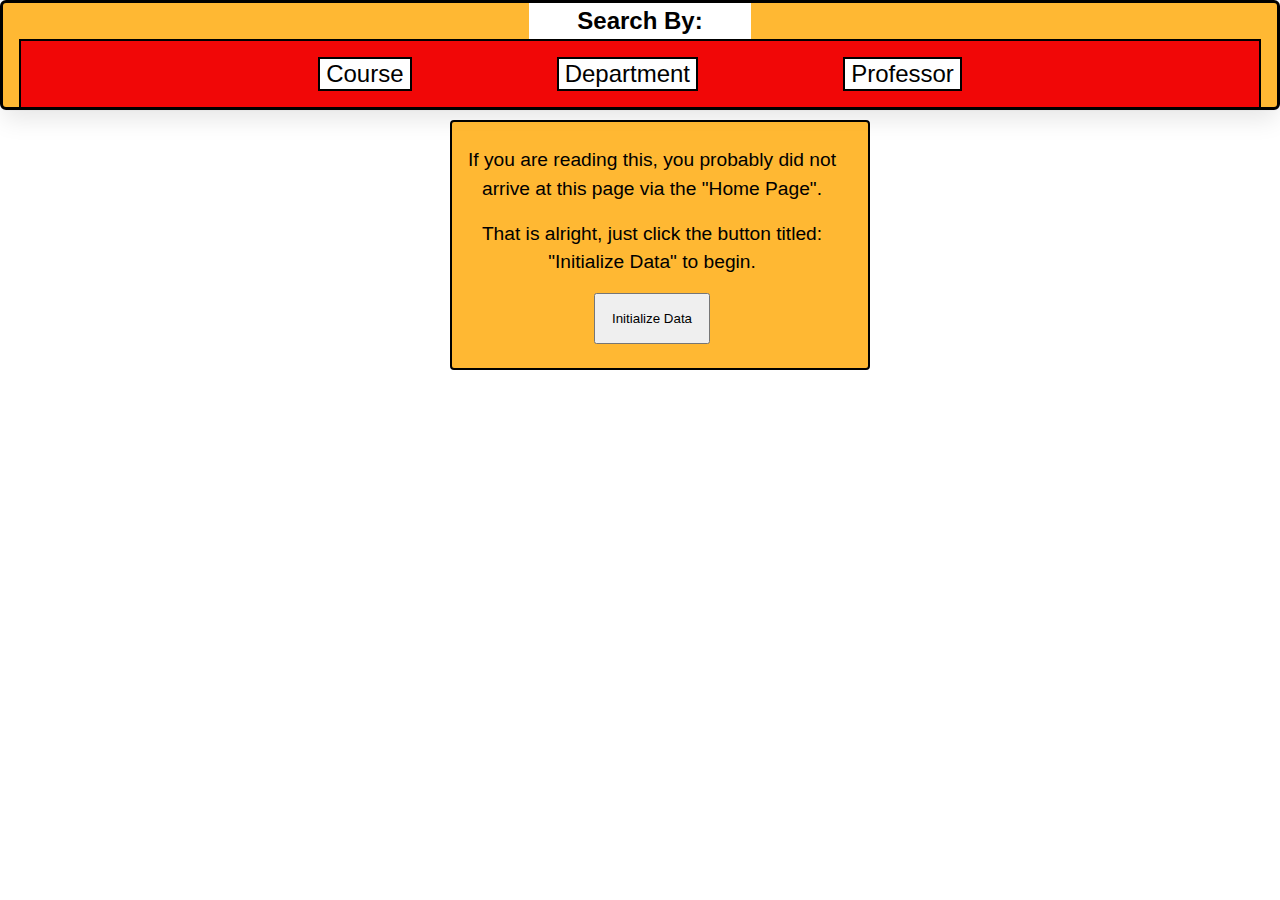
<file: Final Project/index.html>
<html lang="en">
  <head>
    <meta charset="UTF-8" />
    <meta hhtp-equiv="X-UA-Compatible" content="IE=edge" />
    <meta name="viewport" content="width=device-width, initial-scale=1.0" />
    <title>John Connor's Final Project</title>
    <script src="./script.js"></script>

    <link rel="stylesheet" href="style.css" />
  </head>
  <body>
    <div class="wrapper">
      <form action="https://api.umd.io/v1" class="main_form_box main_form">
        <!-- Top Filter Buttons -->
        <header class="header h1">
          <div class="hTopBox">
            <div class="whiteBox bigBoldText">Search By:</div>
          </div>
          <div class="hBottomBoxContainer">
            <div class="hBottomBox">
              <button type="button" class="hButton" id="h_course">Course</button>
              <button type="button" class ="hButton currentHeaderFilterTab hidden" id="h_course_current">Course</button>

              <button type="button" class="hButton" id="h_department">Department</button>
              <button type="button" class="hButton currentHeaderFilterTab hidden" id="h_department_current">Department</button>
              
              <button type="button" class="hButton" id="h_professor">Professor</button>
              <button type="button" class="hButton currentHeaderFilterTab hidden" id="h_professor_current">Professor</button>
            </div>
          </div>
        </header>

        <!-- Filter Boxes -->
        <div class="container">
          <div class="filterBoxContainer">
            <!-- Filter by Course box -->
            <div class="filterSection hidden" id="filter_course_box">
              <div class="filterBoxGold bigBoldText"><u>Course</u></div>
              <div class="filterNameBox">
                <label for="course_name_textfield" class="nameTextfieldLabel">Name:</label>
                <input type="text" class="filterNameTextfield" id="course_name_textfield" name="courseNameTextfield"/></div>
              <div class="filterByBoxGold bigText">
                Filter By:
                <button type="button" class="createImageButton" id="course_create_image_button">Create Image</button>
              </div>
              <div class="filterBoxWhite">
                <input type="checkbox" class="filterByCheckbox" id="course_department_checkbox" name="courseDepartment"/>
                <label for="course_department_checkbox" class="filterTextfieldLabel">Departments</label>
              </div>
              <div class="filterBoxWhite">
                <input type="checkbox" class="filterByCheckbox" id="course_professor_checkbox" name="courseProfessor"/>
                <label for="f_course_professor" class="filterTextfieldLabel">Professors</label>
              </div>
            </div>
            <!-- Filter by Department box -->
            <div class="filterSection hidden" id="filter_department_box">
              <div class="filterBoxGold bigBoldText">
                <u>Department</u>
              </div>
              <div class="filterNameBox">
                <label
                  for="department_name_textfield"
                  class="nameTextfieldLabel"
                  >Name:</label
                >
                <input
                  type="text"
                  class="filterNameTextfield"
                  id="department_name_textfield"
                  name="departmentNameTextfield"
                />
              </div>
              <div class="filterByBoxGold bigText">
                Filter By:
                <button
                  type="button"
                  class="createImageButton"
                  id="department_create_image_button"
                >
                  Create Image
                </button>
              </div>
              <div class="filterBoxWhite">
                <input
                  type="checkbox"
                  class="filterByCheckbox"
                  id="department_course_checkbox"
                  name="departmentCourse"
                />
                <label
                  for="department_course_checkbox"
                  class="filterTextfieldLabel"
                  >Course</label
                >
              </div>
              <div class="filterBoxWhite">
                <input
                  type="checkbox"
                  class="filterByCheckbox"
                  id="department_professor_checkbox"
                  name="departmentProfessor"
                  value="0"
                />
                <label
                  for="department_professor_checkbox"
                  class="filterTextfieldLabel"
                  >Professor</label
                >
              </div>
              <!-- When "Professor" box is clicked, this box comes up -->
              <div
                class="filterSubBoxWhite hidden"
                id="filter_department_professor_box"
              >
                <div class="filterSubBoxContainer">
                  <input
                    type="checkbox"
                    class="filterBySubCheckbox"
                    id="department_professor_semesters_checkbox"
                    name="departmentProfessorSemesters"
                  />
                  <label
                    for="department_professor_semesters_checkbox"
                    class="filterSubTextfieldLabel"
                    >Semesters With Department</label
                  >
                </div>
                <div class="filterSubBoxContainer">
                  <input
                    type="checkbox"
                    class="filterBySubCheckbox"
                    id="department_professor_number_checkbox"
                    name="departmentProfessorNumber"
                  />
                  <label
                    for="department_professor_number_checkbox"
                    class="filterSubTextfieldLabel"
                    >Number of Classes Teaching</label
                  >
                </div>
              </div>
            </div>
            <!-- Filter by Professor box -->
            <div class="filterSection hidden" id="filter_professor_box">
              <div class="filterBoxGold bigBoldText">
                <u>Professor Name</u>
              </div>
              <div class="filterNameBox">
                <label for="professor_name_textfield" class="nameTextfieldLabel">Name:</label>
                <input type="text" class="filterNameTextfield" id="professor_name_textfield" name="professorNameTextfield"/>
              </div>
              <div class="filterByBoxGold bigText">
                Filter By:
                <button type="button" class="createImageButton" id="professor_create_image_button">Create Image</button>
              </div>
              <div class="filterBoxWhite">
                <input type="checkbox" class="filterByCheckbox" id="professor_courses_checkbox" name="professorCourses"/>
                <label for="professor_courses_checkbox" class="filterTextfieldLabel">Courses</label>
              </div>
              <div class="filterBoxWhite">
                <input type="checkbox" class="filterByCheckbox" id="professor_department_checkbox" name="professorDepartment"/>
                <label for="professor_department_checkbox" class="filterTextfieldLabel">Department</label>
              </div>
            </div>
          </div>
          <!-- Help Section container -->
          <div class="filterHelpContainer hidden" id="professor_filter_help_container">
            <div class="professorFilterHelpMessageContainer hidden" id="professor_filter_help_text">
              <div class="helpTextLine">Error:</div>
              <div class="helpTextLine">Please</div>
              <div class="helpTextLine">enter a</div>
              <div class="helpTextLine">professor's</div>
              <div class="helpTextLine">full</div>
              <div class="helpTextLine">name</div>
            </div>
            <div class="professorFilterHelpMessageContainer hidden" id="professor_filter_help_checkboxes">
              <div class="helpTextLine">Error:</div>
              <div class="helpTextLine">Please select</div> 
              <div class="helpTextLine">(click) a box</div>
            </div>
          </div>
          <div class="filterHelpContainer hidden" id="course_filter_help_container">
            <div class="courseFilterHelpMessageContainer hidden" id="course_filter_help_text">
              <div class="helpTextLine">Error:</div>
              <div class="helpTextLine">Please</div>
              <div class="helpTextLine">enter a</div>
              <div class="helpTextLine">professor's</div>
              <div class="helpTextLine">full</div>
              <div class="helpTextLine">name</div>
            </div>
            <div class="courseFilterHelpMessageContainer hidden" id="course_filter_help_checkboxes">
              <div class="helpTextLine">Error:</div>
              <div class="helpTextLine">Please select</div> 
              <div class="helpTextLine">(click) a box</div>
            </div>
          </div>
          <!-- Right Side -->
          <div class="rightSideContainer">
            <div class="currentListContainer">
            <div class="currentListLabel bigText hidden" id="professors_list_label">
              List of Professors
            </div>
            <div class="currentListLabel bigText hidden" id="courses_list_label">
              List of Courses
            </div>
            <ol class="box hidden" id="current_courses_list">
            </ol>
            <ol class="box hidden" id="current_professors_list">
            </ol>
             <!-- Initial prompt if data is not loaded -->
             <div class="box initialBoxDataUnloaded" id="initial_box_data_unloaded">
              <div class="introTextLine">If you are reading this, you probably did not</div>
              <div class="introSubTextLine">arrive at this page via the "Home Page".</div>
              <div class="introTextLine">That is alright, just click the button titled:</div>
              <div class="introSubTextLine">"Initialize Data" to begin.</div>
              <button type="button" class="initializeDataButton" id="initialize_data_button">
                Initialize Data
              </button>
            </div>
            <!-- Initial prompt if data is loaded -->
            <div class="box initialBoxDataLoaded hidden" id="initial_box_data_loaded">
              <div class="introTextLine">The required data from UMD.io (V1) is loaded.</div>
              <div class="introTextLine">Select (click) a tab above to begin.</div>
              <div class="introTextLine">A menu will appear on the left, and a list of</div>
              <div class="introSubTextLine">Courses, Departments, or Professors will</div>
              <div class="introSubTextLine">appear on the right.</div>
              <div class="introTextLine">Once you select the appropriate filter</div>
              <div class="introSubTextLine">options, click the "Create Image" button to</div>
              <div class="introSubTextLine">display a visualization of the selected data. </div>
              <div class="introTextLine">To clear and reload the data, click the</div>
              <div class="introSubTextLine">"Clear Local Storage" button.</div>
              <button type="button" class="clearLocalStorageButton" id="clear_local_storage_button">
                Clear Local Storage
              </button>
              <div class="introTextLineNote">Note: In this current version, the "Professor"</div>
              <div class="introSubTextLineNote">tab works 100% and has the most visual data.</div>
              <div class="introTextLineNote">The "Course" tab has filter by "Professors" </div>
              <div class="introSubTextLineNote">however, the current data from</div>
              <div class="introSubTextLineNote">UMD.IO/V1/professors is limited.</div>


            </div>
            <!-- Label for Professor Names -->
          </div>
            <div class="displaySection hidden" id="display_section_box">
              <div
                class="chartContainer"
                id="chartContainer"
                style="height: 300px; width: 100%"
              ></div>
            </div>
            <div class="comingSoonContainer hidden" id="coming_Soon_Container">
              <div class="comingSoon bigBoldText" id="coming_Soon">
                Coming Soon
              </div>
            </div>
          </div>
        </div>
      </form>
    </div>
    <script src="https://canvasjs.com/assets/script/canvasjs.min.js"></script>
    <script src="./script.js"></script>
  </body>
</html>
</file>
<file: Final Project/style.css>
* {
  box-sizing: border-box;
}

/* 
    These rules apply to actual HTML elements with no labelling!
    So: they style the tags directly
  */

html {
  background-color: #ffffff;
  font-size: 16px;
  min-width: 300px;
  overflow-x: hidden;
  overflow-y: scroll;
  /* these are specific to different browsers */
  -moz-osx-font-smoothing: grayscale;
  -webkit-font-smoothing: antialiased;
  text-rendering: optimizeLegibility;
  -webkit-text-size-adjust: 100%;
  -moz-text-size-adjust: 100%;
  text-size-adjust: 100%;
}

body {
  margin: 0;
  padding: 0;

  font-family: ‘Segoe UI’, Candara, ‘Bitstream Vera Sans’, ‘DejaVu Sans’,
    ‘Bitsream Vera Sans’, ‘Trebuchet MS’, Verdana, ‘Verdana Ref’, sans-serif;
  font-weight: 400;
  line-height: 1.5;
  background-color: white;
}

a {
  display: inline-block;
  text-decoration: none;
}

h2,
h3 {
  margin: 0;
  padding: 0;
  padding-bottom: 1.5rem;
  color: rgb(45, 21, 205);
}

form {
  accent-color: hsla(120, 100%, 50%, 0.482);
}

.bigBoldText {
    font-size:x-large;
    font-weight: bold;
}

.bigText {
    font-size:x-large;
    padding-left: 1rem;
    
}

.introTextLine {
  font-size: larger;
  margin: 1rem;
  margin-bottom:0;
}

.introSubTextLine {
  font-size: larger;
  margin: 1rem;
  margin-top:0;
  margin-bottom: 0;
}

.introTextLineNote {
  font-size: medium;
  margin: 1rem;
  margin-bottom:0;
}

.introSubTextLineNote {
  font-size: medium;
  margin: 1rem;
  margin-top:0;
  margin-bottom: 0;
}

.helpTextLine {
  font-size: medium;
}

.filterHelpContainer {
  display: flex;
  flex-direction: column;
  min-width: max-content;
  align-self: flex-start;
  margin-left: -1rem;
  margin-right: -5.5rem;
}

.comingSoonContainer {
  display:flex;
  
  justify-content: center;
  align-items: center;
}

.comingSoon {
  display: flex;
  border: 2px solid black;
  padding: 1rem;
  width: 200px;
  height: 200px;
}

.professorFilterHelpMessageContainer {
  display: flex;
  flex-direction: column;
  width: fit-content;
  border: 2px solid red;
  padding: .5rem;
  margin-top: 3rem;
  margin-bottom: 3rem;
}

.courseFilterHelpMessageContainer {
  display: flex;
  flex-direction: column;
  width: fit-content;
  border: 2px solid red;
  padding: .5rem;
  margin-top: 3rem;
  margin-bottom: 3rem;
}

.hugeTopMargin {
  margin-top: 18rem;
}

.bigTopMargin {
  margin-top: 7rem;
}

.wrapper {
  min-height: 100vh;
  display: flex;
  flex-direction: column;
  margin: 0;
  flex: 1;
}

.container {
  margin: 0 20px;
  margin-top: 10px;
  display: flex;
  justify-content: flex-start;
  align-items: start;
  flex: 1;
  flex-direction: row;
}

.filterBoxContainer {
  margin: 0 20px;
  display: flex;
  justify-content: flex-start;
  align-items: start;
  flex: 1;
  flex-direction: row;
  max-width: 400px;
}

.currentListContainer {
  display: flex;
  flex-direction: column;
  justify-content: center;
  align-items: center;
}

.currentListWrapped {
  display: flex;
  flex-direction: column;
  flex-wrap: wrap;
  align-content: space-evenly;
  max-height: 250px;
  padding-left: 6rem;
  padding-right: 6rem;
  border: 2px solid black;
  background-color: rgba(255, 166, 0, 0.8);
  border: 2px solid black;
  border-radius: 4px;
  
}

.wrappedListElement {
  margin-left: 1rem;
  margin-right: 1rem;
}

.currentListLabel {
justify-self: center;
}

.header {
  padding-left: 1rem;
  padding-right: 1rem;
  justify-content: center;
  display: flex;
  /* flex-direction: column;*/ /* Inherited from wrapper class */
}

/*
    This rule implies that the H1 tag lives within another HTML tag
    It "inherits" some rules from the above
    Those rules won't apply to an h1 that's outside a block with the class of 'header'
  */

.h1 {
  display: flex; /* was inline-block */
  align-items: center;
  flex-direction: column;

  /* colors */
  background-color: rgba(255, 166, 0, 0.8);
  color: rgb(0, 0, 0);

  /* shapes */
  border-radius: 6px;
  font-size: 1.5rem;
  margin: 0; /* removing the margin on h1 tags means the header pins to the top if we move */
  box-shadow: 0 0.5em 1em -0.125em rgb(10 10 10 / 10%),
    0 0 0 1px rgb(10 10 10 / 2%);
  /* Added by myself */
  border: 3px solid;
}

/* For the top white box */
.hTopBox {
  display: flex;
}

.whiteBox {
  background-color: #ffffff;
  padding-left: 3rem;
  padding-right: 3rem;
}

.hBottomBox {
  flex: 1 2 auto;
  display: flex;
  flex-direction: row;
  justify-content: space-evenly;
  background-color: #f10707;
  padding-left: 9.5rem;
  padding-right: 9.5rem;
  padding-top: 1rem;
  padding-bottom: 1rem;
  /*gap: 10rem;*/
}

.hBottomBoxContainer {
  display: flex;
  flex-direction: row;
  align-items: center;
  background-color: #f10707;
  width: 100%;
  border-left: 2px solid black;
  border-right: 2px solid black;
  border-top: 2px solid black;
  padding-bottom: 0;

}

.filterSection {
  display: flex;
  flex-direction: column;
  background-color: #aaaaaa;
  justify-content: center;
  align-content: center;
  align-items: flex-end;
  width: 400px;
  padding-bottom: 2rem;
  border: 1px solid black;

  
}

.filterBoxGold {
  display: flex;
  background-color: rgba(255, 166, 0, 0.8);
  min-width: 400px;
  justify-content: center;
  padding-top: 1rem;
  padding-bottom: 1rem;
  border: 1px solid black;
}
.filterBoxWhite {
  display: flex;
  flex-direction: row;

  background-color: white;
  min-width: 400px;
  justify-content: flex-start; /* Keeps items to the left horizontally */
  align-items: center; /* Keeps items centered in box vertically */
  padding-top: 1rem;
  padding-bottom: 1rem;
  border: 1px solid black;
  margin-top:10px;
}

/* For department_professor subsection */ 
.filterSubBoxWhite {
  display: flex;
  flex-direction: column;
  background-color: white;
  min-width: 400px;
  justify-content: flex-start;
  align-items: center;
  /* padding-top: 1rem;*/ /* Removed to pull box up */
  padding-bottom: 1rem;
  padding-left: 1rem;
  margin-top: -6; /* Pulls box up on top of parent box */
  border-left: 1px solid black;
  border-right: 1px solid black;
  border-bottom: 1px solid black;
}

.filterSubBoxContainer {
  display: flex;
  flex-direction: row;
  margin-left: -1rem;
}

.main_form_box{
  display: flex;
  flex-direction: column;
}

.filterByBoxGold {
  display: flex;
  flex-direction: row;
  background-color: rgba(255, 166, 0, 0.8);
  min-width: 400px;
  justify-content: space-between;
  padding-top: 1rem;
  padding-bottom: 1rem;
  border: 1px solid black;
}

.filterNameBox {
  display: flex;
  background-color: white;
  min-width: 400px;
  justify-content: flex-start;
  padding-top: 1rem;
  padding-bottom: 1rem;
  border: 1px solid black;
  flex-direction: row;
}

.filterNameTextfield {
    margin-right:5rem;
}

.nameTextfieldLabel {
    margin-left: 7rem;
    padding-right: 0;
}

.filterTextfieldLabel {
    width: fit-content;
    padding-left: 1.5rem;
}

.filterSubTextfieldLabel {
  display: flex;
  white-space: nowrap;
  margin-left: -1rem;
}

/*
.chartContainer {
}
*/

.displaySection {
  display:flex;
  justify-content: center;
  align-items: baseline;
  background-color: white;
  border: 2px solid blue;
  margin-left: 50px;
  border: 2px solid black;
  flex-direction: column-reverse;
}

.rightSideContainer {
  display: flex;
  flex-direction: column-reverse;
  width: 100%;
}

.box {
    background-color: rgba(255, 166, 0, 0.8);
    border: 2px solid black;
    border-radius: 4px;
    padding-right: 1rem;
    padding-top:.5rem;
    padding-bottom:.5rem;
    width: fit-content;
    height:fit-content;
    margin: 0 auto;
    align-items: center;
}

.filterByCheckbox {
  width: fit-content;
  margin-left: 1.5rem;
  margin-top: .75rem;
}

.filterBySubCheckbox{
    margin-left: -7rem;
}

.initialBoxDataUnloaded {
    display: flex;
    flex-direction: column;
    justify-content: center;
}

.initialBoxDataLoaded {
  display: flex;
  flex-direction: column;
  justify-content: center;
}

.nameTextFieldLabel {
    display: flex;
}

.buttons {
  /* This class was a "simple" solution for lab, can be changed if needed */
  display: flex;
  justify-content: space-between;
}

.initializeDataButton {
  width:fit-content;
  padding: 1rem;
  margin: 1rem;
  align-self: center;
}

.clearLocalStorageButton {
  width:fit-content;
  padding: 1rem;
  margin: 1rem;
  align-self: center;
}

.createImageButton {
    margin-right: 2rem;
}

.hButton {
    display: flex;
    background-color: white;
    color: black;
    border: 2px solid black;
    font-size: 24px;
  }
  
  .hButton:hover {
    /* Add a check part to see if already selected, then red border */
    margin:0;
    border: 4px solid rgb(3, 255, 3);
  }

  .currentHeaderFilterTab {
    background-color: rgba(3, 255, 3, 0.7);
  }

  .hButton:focus-within {
    /* Add a check part to see if already selected, then red border */
    margin:0;
    border: 4px solid rgb(255, 3, 3);
  }

  .fButton {
    background-color: white;
    color: black;
    border: 2px solid lightgray;
  }

.footer {
  flex-shrink: 0;
  padding: 1rem;
  background-color: rgba(255, 166, 0, 0.8);
  font-size: 1.2rem;
  font-weight: 600;
  border: 2px dashed;
  color: rgb(45, 21, 205);
}

.footer a {
  color: rgb(45, 21, 205);
  text-decoration: underline;
}

.hidden {
  display: none;
}

.visible {
  display: block;
}

form input {
  /* This is a hack to make sure our boxes line up with one another nicely */
  width: 100%;
  width: -moz-available; /* WebKit-based browsers will ignore this. */
  width: -webkit-fill-available; /* Mozilla-based browsers will ignore this. */
  width: fill-available;

  /* here we are setting white space correctly */
  margin-bottom: 1rem;
  height: 2rem;
  border-radius: 4px;
}

form label {
  width: 100%;
  width: -moz-available; /* WebKit-based browsers will ignore this. */
  width: -webkit-fill-available; /* Mozilla-based browsers will ignore this. */
  width: fill-available;
  align-items: flex-start;

  display: block; /* this turns the label text into a box we can set margins on */
  margin-bottom: 0.5rem;
}

/* Media Query Section */

@media only screen and (max-width: 736px) {
  /* Rules in here will only apply when a screen is the correct size */
  /* check it out by using your developer tools to shrink your screen-size */
  .container {
    background-color: rgba(204, 8, 162, 0.65);
    flex-direction: column;
    justify-content: flex-start;
    align-items: center;
  }

  .right_section {
    align-items: flex-start;
    justify-content: flex-start;
  }

  /* .restaurant_list is from lab, this will will 
        need to be changed to accomodate project layout */
  .restaurant_list {
    align-items: center;
    justify-content: center;
  }
}
</file>
